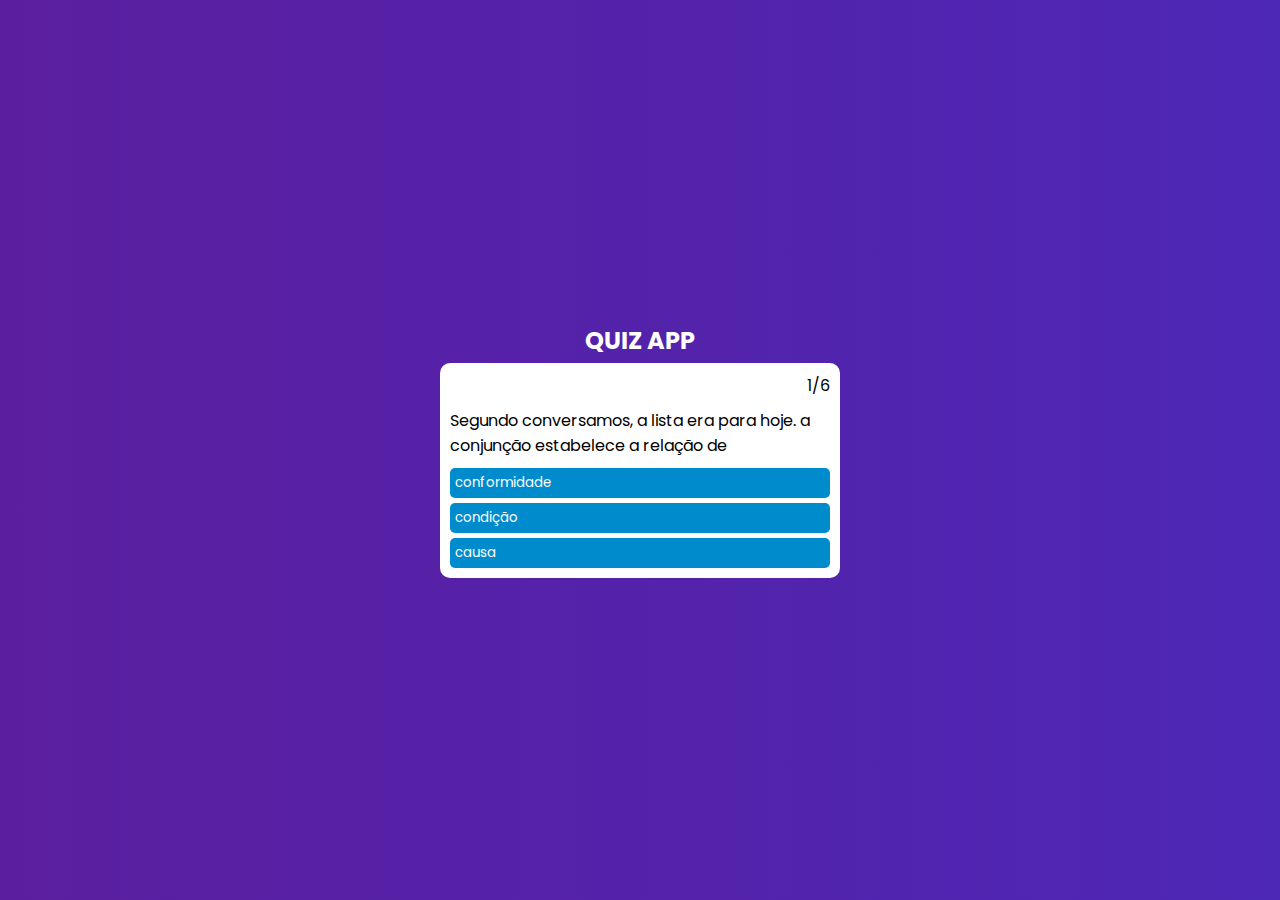
<file: index.html>
<!DOCTYPE html>
<html lang="en">
<head>
  <meta charset="UTF-8">
  <meta http-equiv="X-UA-Compatible" content="IE=edge">
  <meta name="viewport" content="width=device-width, initial-scale=1.0">
  <title>Document</title>

  <link rel="stylesheet" href="style.css">
</head>
<body>

  <audio autoplay loop src="Super-Mario.mp3"></audio>

  <h2>QUIZ APP</h2>
  <main>
    <div class="content">
      <span class="spnQtd"></span>
      <span class="question"></span>
      <div class="answers"></div>
    </div>
    <div class="finish">
      <span></span>
      <button>Reiniciar</button>
    </div>
  </main>
  
  
  <script src="script.js" type="module"></script>
  
 

</div>
    <body>
</file>
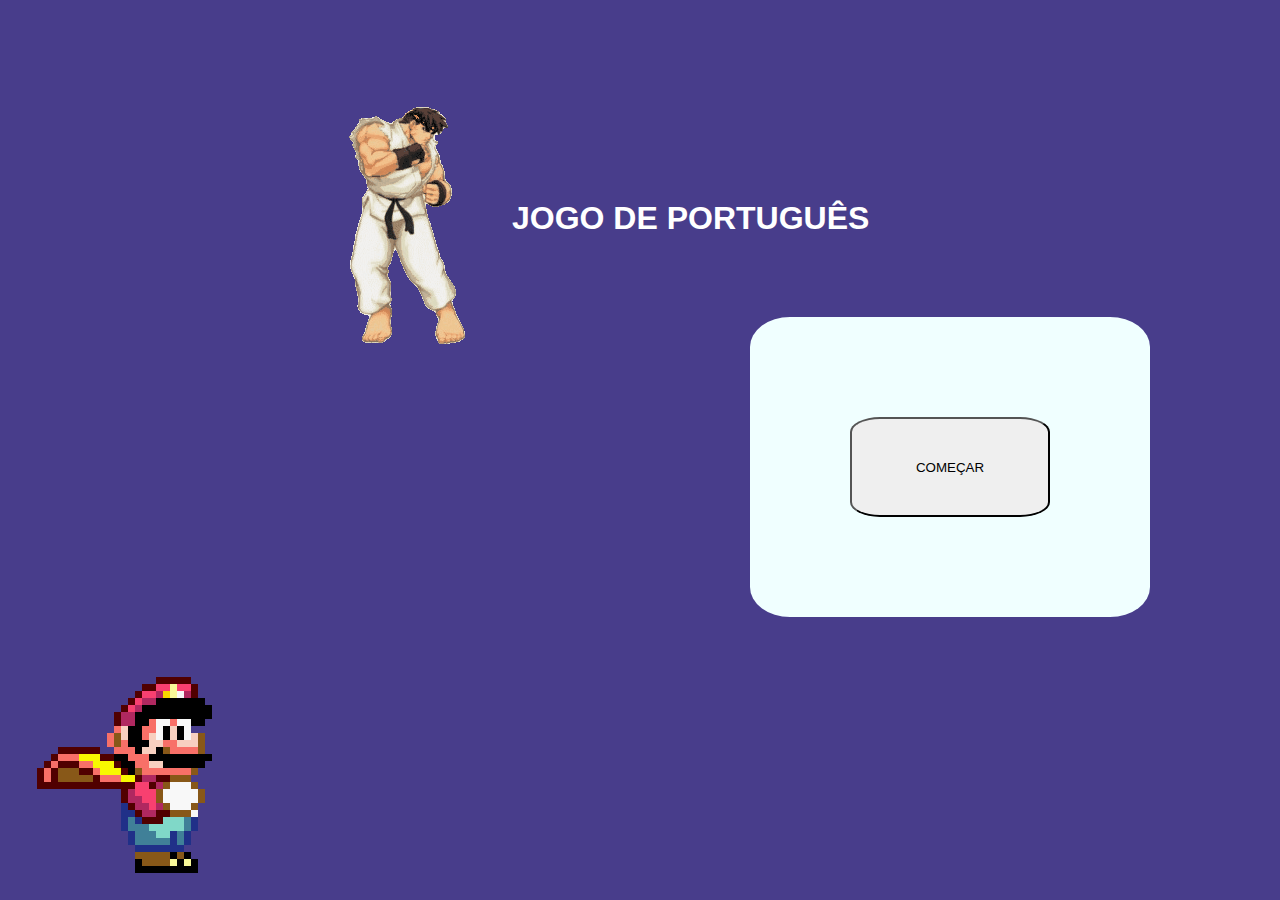
<file: abertura.html>
<html lang="en">
<head>
    <meta charset="UTF-8">
    <meta http-equiv="X-UA-Compatible" content="IE=edge">
    <meta name="viewport" content="width=device-width, initial-scale=1.0">
    <link rel="stylesheet" href="style2.css">
    <title>Document</title>
</head>
<body>

<h1></h1>




 <h1>JOGO DE PORTUGUÊS</h1>

 <div class="inf">
    <a href="index.html"><button>COMEÇAR</button></a>
 </div>

 <img src="mario.gif" alt="">

 <div class="ryuzaki">
 <img src="ryu.gif" alt="">
</div>
 
 <audio autoplay loop src="Super-Mario.mp3"></audio>
    
</body>
</html>
</file>
<file: style.css>
@import url('https://fonts.googleapis.com/css2?family=Poppins:wght@400;500;600&display=swap');

* {
  margin: 0;
  padding: 0;
  box-sizing: border-box;
  font-family: 'poppins', sans-serif;
}

body {
  height: 100vh;
  display: flex;
  align-items: center;
  justify-content: center;
  flex-direction: column;
  gap: 5px;
  background: linear-gradient(90deg, rgba(91,30,159,1) 0%, rgba(77,39,182,1) 100%);
}

body h2 {
  color: white; 
  
}


main {
  background-color: white;
  padding: 10px;
  border-radius: 10px;
  width: 100%;
  max-width: 400px;
  min-height: 200px;
  display: flex;
 
  align-items: center;
  justify-content: center;
}

.content {
  display: flex;
  flex-direction: column;
  width: 100%;
  gap: 10px;
}

.spnQtd {
  text-align: end;
}

.answers {
  display: flex;
  flex-direction: column;
  gap: 5px;
}

button {
  width: 100%;
  text-align: start;
  padding: 5px;
  border: none;
  border-radius: 5px;
  cursor: pointer;
  background-color: #008CCC;
  color: white;
}

.mario{
margin-right: -800px;
}

.ryu{
  margin-right: 800px;
}

.finish {
  display: none;
  flex-direction: column;
  gap: 10px;
}

.finish button {
  text-align: center;
}
</file>
<file: style2.css>
*{
padding: 0;
margin: 0;
font-family: 'poppins', sans-serif;
align-items: center;
}

body{
background-color: 	#483D8B;
}

h1{
color: white;
margin-top: 200px;
margin-left: 40%;
}

.inf{
display: flex;
background-color: azure;
width: 400px;
height: 300px;
border-radius: 10%;
margin-top: 80px;
margin-left: 750px;
}


.inf button{
margin-top: 0px;
margin-left: 100px;
border-radius:15%;
height: 100px;
width: 200px;
}

.ryuzaki{

margin-left: 200px;
margin-top: -800px;

}
</file>
